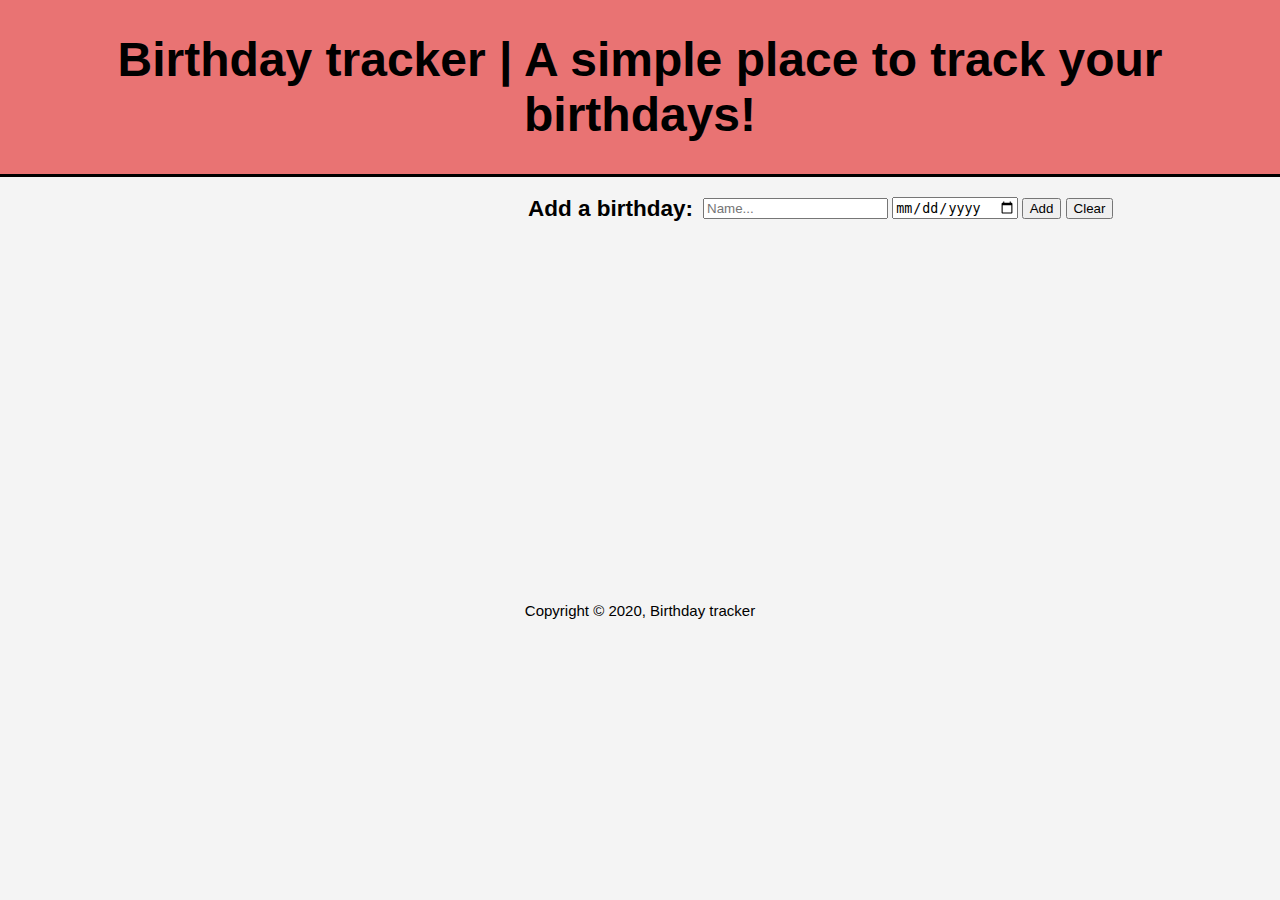
<file: index.html>
<!DOCTYPE html>
<html lang="en">
    <head>
        <meta charset="UTF-8" />
        <meta name="viewport" content="width=device-width, initial-scale=1.0" />
        <meta
            name="keywords"
            content="birthday, birthdays, birthday tracker, birthday manager, track"
        />
        <meta
            name="description"
            content="A simple place to track your birthdays!"
        />
        <meta http-equiv="X-UA-Compatible" content="ie=edge" />
        <script src="main.js"></script>
        <link rel="stylesheet" href="css/main.css" />
        <title>Birthday tracker</title>
    </head>

    <body>
        <header id="main-header">
            <h1 id="main-title">
                Birthday tracker | A simple place to track your birthdays!
            </h1>
        </header>

        <div class="modal">
            <div class="modal-content">
                <span class="close-btn">&times;</span>
                <form action="">
                    <label for="editName">Name: </label>
                    <input
                        type="text"
                        name="editName"
                        id="editName"
                        autocomplete="off"
                        required
                    />
                    <label for="editBirthday">Birthday: </label>
                    <input
                        type="date"
                        name="editBirthday"
                        id="editDate"
                        required
                    />
                    <button id="confirm">Edit</button>
                </form>
            </div>
        </div>

        <section id="main">
            <div class="container">
                <form action="">
                    <div id="main-form">
                        <h2>Add a birthday:</h2>
                        <input
                            type="text"
                            name="name"
                            id="name"
                            autocomplete="off"
                            placeholder="Name..."
                            required
                        />
                        <input type="date" name="date" id="date" required />
                    </div>
                    <button id="add">Add</button>
                    <button id="clear">Clear</button>
                </form>
            </div>
        </section>

        <section id="table">
            <div class="container" id="table"></div>
        </section>

        <footer>
            <p>Copyright &copy; 2020, Birthday tracker</p>
        </footer>

        <script src="main.js"></script>
    </body>
</html>
</file>
<file: css/main.css>
body{
    font-family: Arial, Helvetica, sans-serif;
    font-size: 15px;
    background-color: #f4f4f4;
    padding: 0;
    margin: 0;
}

.container {
    width: 80%;
    margin: auto;
    overflow: hidden;
}

header{
    padding-top: 0.1px;
    border-bottom: 3px black solid;
    font-size: 24px;
    text-align: center;
    background-color: #E97373;
}


#main h2{
    float: left;
    margin-right: 10px;
}

#main input{
    margin-top: 20px;
}

#main-form {
    display: inline-block;
    margin-left: 400px;
}

#table table{
    background-color: silver;
    padding: 5%;
    border-radius: 30px;
    margin: auto;
    font-size: 35px;
    line-height: 1.6em;
}

#table th {
    padding-right: 200px;
    border-bottom: 3px black solid;

}

#table img {
    width: 50%;
    margin-left: 20%;
}

footer {
    text-align: center;
    margin-top: 25.5%;
    padding: 20px;
}

.modal {
    display: none;
    position: fixed; 
    padding-top: 50px;
    left: 0; 
    top: 0;
    width: 100%;
    height: 100%; 
    background-color: rgb(0, 0, 0);
    background-color: rgba(0, 0, 0, 0.5);
}
.modal-content {
    position: relative; 
    background-color: white;
    padding: 20px; 
    margin: auto; 
    width: 75%;  
    -webkit-animation-name: animatetop;
    -webkit-animation-duration: 0.4s;
    animation-name: animatetop;
    animation-duration: 0.4s
}
.close-btn {
    float: right; 
    color: lightgray; 
    font-size: 24px;  
    font-weight: bold;
}
.close-btn:hover {
    color: darkgray;
}
@-webkit-keyframes animatetop {
    from {top:-300px; opacity:0} 
    to {top:0; opacity:1}
}
@keyframes animatetop {
    from {top:-300px; opacity:0}
    to {top:0; opacity:1}
}
</file>
